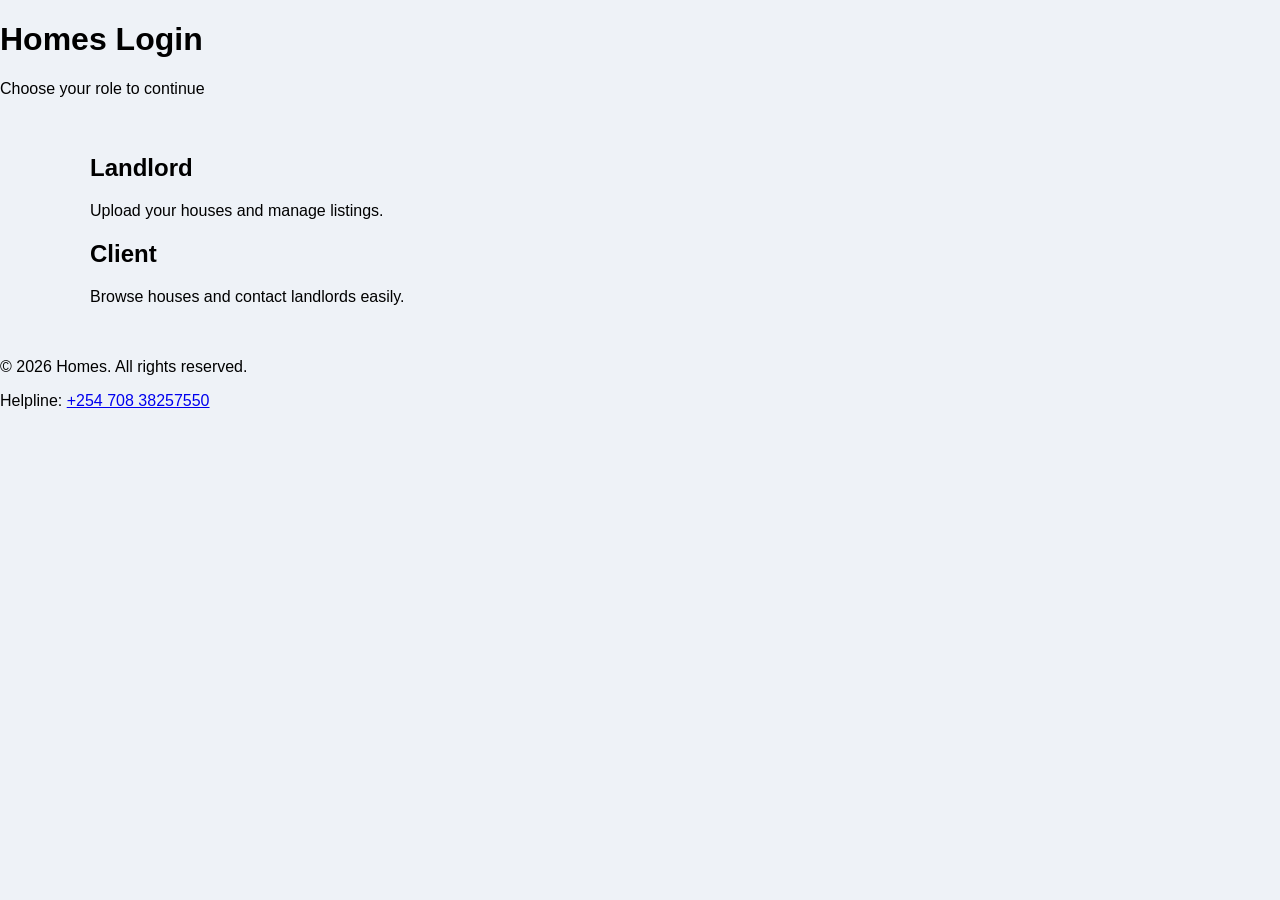
<file: login.html>
<!DOCTYPE html>
<html>
<head>
  <title>Homes Login</title>
  <link rel="stylesheet" href="style.css">
</head>
<body>

<header>
  <h1>Homes Login</h1>
  <p>Choose your role to continue</p>
</header>

<div class="container">

  <div class="tile landlord" onclick="login('landlord')">
    <h2>Landlord</h2>
    <p>Upload your houses and manage listings.</p>
  </div>

  <div class="tile client" onclick="login('client')">
    <h2>Client</h2>
    <p>Browse houses and contact landlords easily.</p>
  </div>

</div>

<footer>
  <p>© 2026 Homes. All rights reserved.</p>
  <p>Helpline: <a href="tel:+25470838257550">+254 708 38257550</a></p>
</footer>

<script src="login.js"></script>
</body>
</html>
</file>
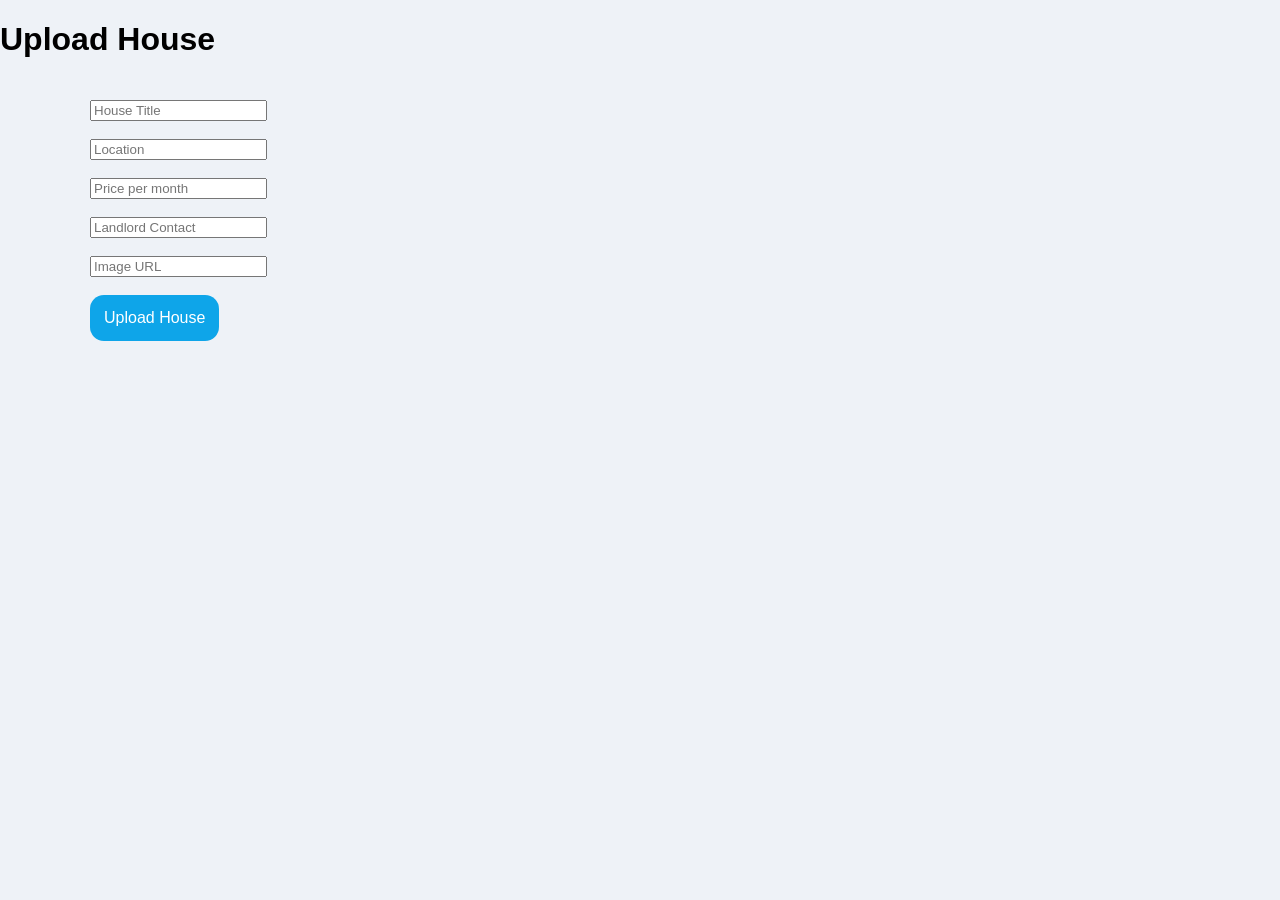
<file: upload.html>
<!DOCTYPE html>
<html>
<head>
  <title>Upload House</title>
  <link rel="stylesheet" href="style.css">
</head>

<body>

<header>
  <h1>Upload House</h1>
</header>

<div class="container">

  <input type="text" id="title" placeholder="House Title"><br><br>
  <input type="text" id="location" placeholder="Location"><br><br>
  <input type="text" id="price" placeholder="Price per month"><br><br>
  <input type="text" id="contact" placeholder="Landlord Contact"><br><br>
  <input type="text" id="image" placeholder="Image URL"><br><br>

  <button onclick="saveHouse()">Upload House</button>

  <p id="msg"></p>

</div>

<script src="app.js"></script>

</body>
</html>
</file>
<file: style.css>
/* BACKGROUND */
body {
  margin: 0;
  font-family: 'Inter', sans-serif;
  background: #eef2f7;
}

/* DARK MODE */
@media (prefers-color-scheme: dark) {
  body {
    background: #0b1220;
  }
}

/* CONTAINER */
.container {
  max-width: 1100px;
  margin: auto;
  padding: 20px;
}

/* 🌟 FLOATING CARDS GRID */
#houses {
  display: grid;
  grid-template-columns: repeat(auto-fit, minmax(320px, 1fr));
  gap: 25px;
  margin-top: 20px;
}

/* 🏡 BIG FLOATING CARD */
.house-card {
  background: white;
  border-radius: 22px;
  overflow: hidden;
  box-shadow: 0 20px 40px rgba(0,0,0,0.12);
  transform: translateY(0);
  transition: all 0.35s ease;
  position: relative;
}

/* FLOAT EFFECT */
.house-card:hover {
  transform: translateY(-12px);
  box-shadow: 0 30px 60px rgba(0,0,0,0.18);
}

/* IMAGE */
.house-card img {
  width: 100%;
  height: 220px;
  object-fit: cover;
}

/* INFO */
.house-info {
  padding: 18px;
}

.house-info h2 {
  font-size: 1.4rem;
  margin-bottom: 8px;
}

/* DARK MODE CARD */
@media (prefers-color-scheme: dark) {
  .house-card {
    background: #111827;
    color: white;
  }
}

/* MAP */
#map, #landlord-map {
  height: 450px;
  width: 100%;
  border-radius: 20px;
  margin: 20px 0;
  box-shadow: 0 15px 35px rgba(0,0,0,0.15);
}

/* BUTTON */
button {
  padding: 14px;
  border: none;
  border-radius: 14px;
  background: #0ea5e9;
  color: white;
  font-size: 1rem;
  cursor: pointer;
}

button:hover {
  background: #0284c7;
}
.house-detail {
  max-width: 800px;
  margin: auto;
  padding: 20px;
}

.house-detail h2 {
  font-size: 2rem;
  margin-top: 15px;
}

.house-detail p {
  font-size: 1.1rem;
  margin: 8px 0;
}
</file>
